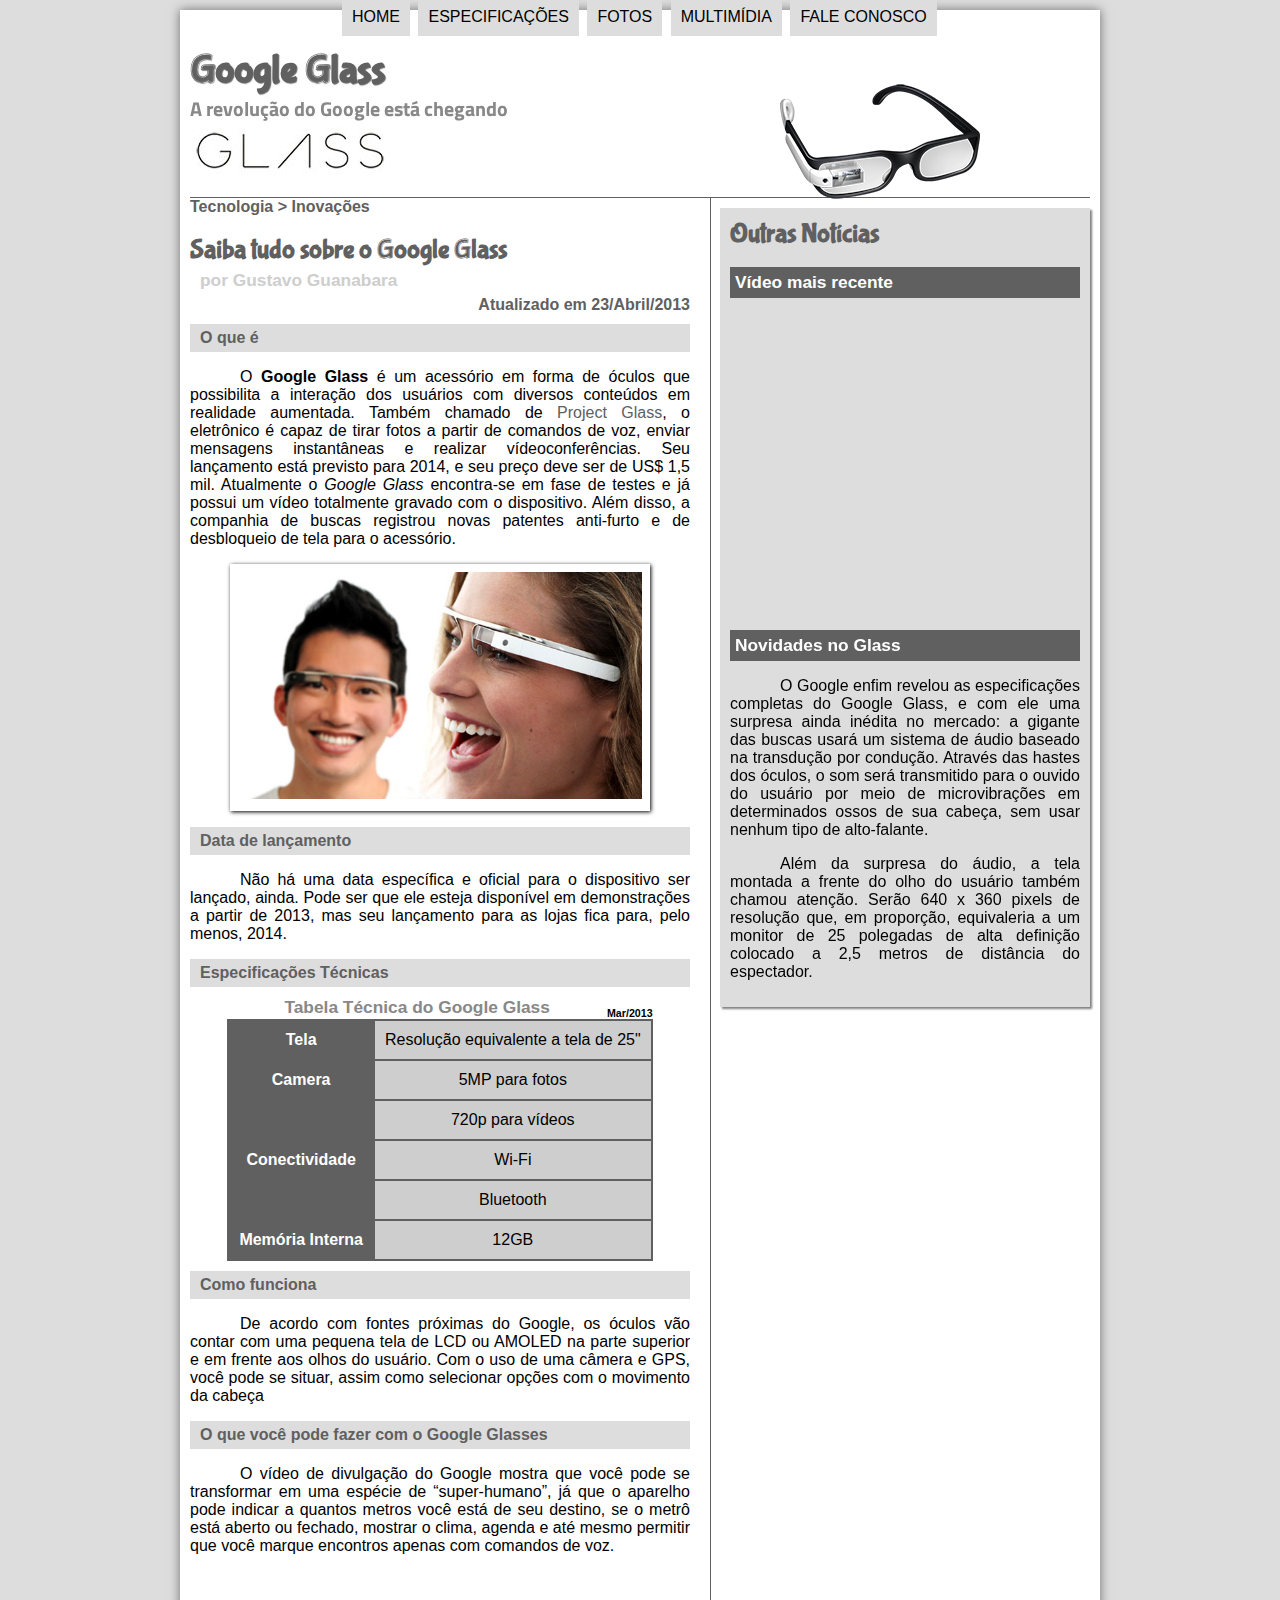
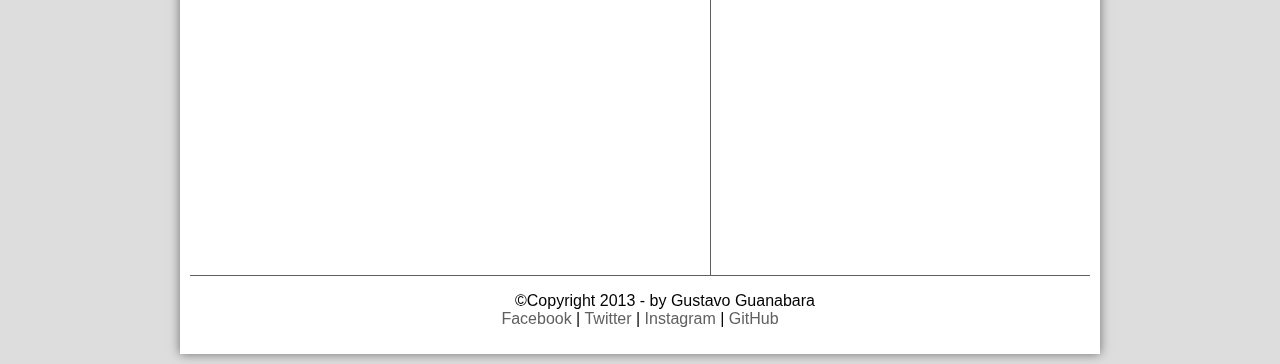
<file: projeto-glass-html5/index.html>
<!DOCTYPE html>
<html lang="pt-br">

<head>
    <meta charset="UTF-8" />
    <title>Tudo Sobre o Google Glass</title>

    <link rel="stylesheet" href="./_css/estilo.css" />

    <script src="_javascript/funcoes.js"> </script>

</head>

<body>
    <div id="interface">

        <header id="cabecalho">
            <hgroup>
                <h1>Google Glass</h1>
                <h2>A revolução do Google está chegando</h2>
            </hgroup>

            <img id="icon" src="_imagens/glass-oculos-preto-peq.png" />

            <nav id="menu">

                <h1>Menu Principal</h1>
                <ul>
                    <li onmouseover="mudaFoto('_imagens/home.png')" onmouseout="mudaFoto('_imagens/glass-oculos-preto-peq.png')"><a href="index.html">Home</a></li>
                    <li onmouseover="mudaFoto('_imagens/especificacoes.png')" onmouseout="mudaFoto('_imagens/glass-oculos-preto-peq.png')"><a href="specs.html">Especificações</a></li>
                    <li onmouseover="mudaFoto('_imagens/fotos.png')" onmouseout="mudaFoto('_imagens/glass-oculos-preto-peq.png')"><a href="fotos.html">Fotos</a></li>
                    <li onmouseover="mudaFoto('_imagens/multimidia.png')" onmouseout="mudaFoto('_imagens/glass-oculos-preto-peq.png')"><a href="multimidia.html">Multimídia</a></li>
                    <li onmouseover="mudaFoto('_imagens/contato.png')" onmouseout="mudaFoto('_imagens/glass-oculos-preto-peq.png')"><a href="fale-conosco.html">Fale conosco</a></li>
                </ul>
            </nav>
        </header>

        <section id="corpo">

            <article id="noticia-principal">
                <header id="cabecalho-artigo">
            <hgroup>
                <h3>Tecnologia > Inovações</h3>
                <h1>Saiba tudo sobre o Google Glass</h1>
                <h2>por Gustavo Guanabara</h2>
                <h3 class="direita" >Atualizado em 23/Abril/2013</h3>
            </hgroup>
            </header>
            
            <h2>O que é</h2>
            <p>O <b>Google Glass</b> é um acessório em forma de óculos que possibilita a interação dos usuários com
                diversos
                conteúdos em realidade aumentada. Também chamado de <a href="http://glass.google.com"
                    target="_blank">Project Glass</a>, o eletrônico é capaz de tirar
                fotos a partir de comandos de voz, enviar mensagens instantâneas e realizar
                vídeo&shy;con&shy;ferên&shy;cias. Seu lançamento está previsto para 2014, e seu preço deve ser de US$
                1,5
                mil. Atualmente o <em>Google Glass</em> encontra-se em fase de testes e já possui um vídeo totalmente
                gravado com o dispositivo. Além disso, a companhia de buscas registrou novas patentes anti-furto e de
                desbloqueio de tela para o acessório.</p>

            <figure class="foto-legenda">
                <img src="./_imagens/glass-quadro-homem-mulher.jpg">
                <figcaption>
                    <h3>Google glass</h3>
                    <p>Uma nova maneira de ver o mundo</p>
                </figcaption>
            </figure>

            <h2>Data de lançamento</h2>
            <p>Não há uma data específica e oficial para o dispositivo ser lançado, ainda. Pode ser que ele esteja
                disponível em demonstrações a partir de 2013, mas seu lançamento para as lojas fica para, pelo menos,
                2014.
            </p>

            <h2>Especificações Técnicas</h2>

            <table id="tabelaspec">
                <caption>Tabela Técnica do Google Glass <span>Mar/2013</span></caption>

                <tr><td class="ce">Tela</td><td class="cd">Resolução equivalente a tela de 25"</td></tr>
                <tr><td rowspan="2" class="ce" >Camera</td><td class="cd">5MP para fotos</td></tr>
                <tr><td class="cd">720p para vídeos</td></tr>
                <tr><td rowspan="2" class="ce">Conectividade</td><td class="cd">Wi-Fi</td></tr>
                <tr><td class="cd">Bluetooth</td></tr>
                <tr><td class="ce">Memória Interna</td><td class="cd" >12GB</td></tr>
                
            </table>
            <h2>Como funciona</h2>
            <p>De acordo com fontes próximas do Google, os óculos vão contar com uma pequena tela de LCD ou AMOLED na
                parte
                superior e em frente aos olhos do usuário. Com o uso de uma câmera e GPS, você pode se situar, assim
                como
                selecionar opções com o movimento da cabeça</p>

            <h2>O que você pode fazer com o Google Glasses</h2>
            <p>O vídeo de divulgação do Google mostra que você pode se transformar em uma espécie de
                “super-&shy;humano”, já
                que o aparelho pode indicar a quantos metros você está de seu destino, se o metrô está aberto ou
                fechado,
                mostrar o clima, agenda e até mesmo permitir que você marque encontros apenas com comandos de voz.</p>

                <iframe width="500" height="300" src="https://www.youtube.com/embed/ky-ZV8e3YyM" frameborder="0" allow="accelerometer; autoplay; encrypted-media; gyroscope; picture-in-picture" allowfullscreen></iframe>

        </article>

        </section>

        <aside id="lateral">

            <h1>Outras Notícias</h1>
            <h2>Vídeo mais recente</h2>

            <iframe width="350" height="300" src="https://www.youtube.com/embed/eo29M8Yk3Qc" frameborder="0" allow="accelerometer; autoplay; encrypted-media; gyroscope; picture-in-picture" allowfullscreen></iframe>

            <h2>Novidades no Glass</h2>
            <p>O Google enfim revelou as especificações completas do Google Glass, e com ele uma surpresa ainda inédita
                no
                mercado: a gigante das buscas usará um sistema de áudio baseado na transdução por condução. Através das
                hastes dos óculos, o som será transmitido para o ouvido do usuário por meio de microvibrações em
                determinados ossos de sua cabeça, sem usar nenhum tipo de alto-falante.</p>

            <p>Além da surpresa do áudio, a tela montada a frente do olho do usuário também chamou atenção. Serão 640 x
                360
                pixels de resolução que, em proporção, equivaleria a um monitor de 25 polegadas de alta definição
                colocado a
                2,5 metros de distância do espectador.</p>

        </aside>

        <footer id="rodape">

            <p>&copy;Copyright 2013 - by Gustavo Guanabara<br />
                <a href="http://facebook.com/luis.ssaiete" target="_blank">Facebook</a> |
                <a href="http://twitter.com/ltsaiete" target="_blank">Twitter</a> |
                <a href="http://instagram.com/ltsaiete" target="_blank">Instagram</a> |
                <a href="http://github.com/ltsaiete" target="_blank">GitHub</a>
            </p>

        </footer>
    </div>
</body>

</html>
</file>
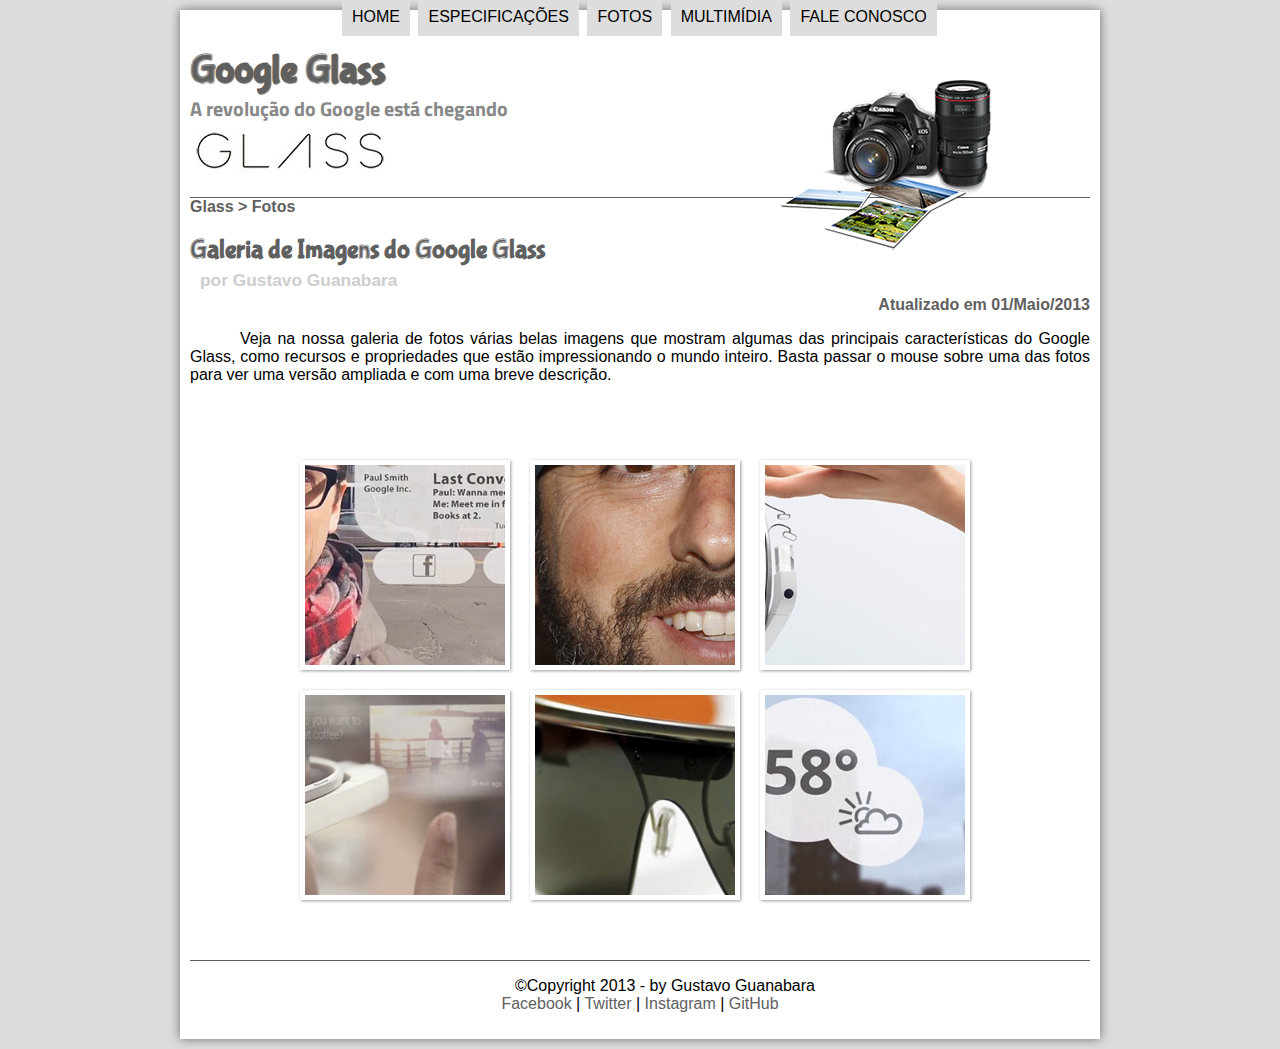
<file: projeto-glass-html5/fotos.html>
<!DOCTYPE html>
<html lang="pt-br">

<head>
    <meta charset="UTF-8" />
    <title>Tudo Sobre o Google Glass</title>

    <link rel="stylesheet" href="./_css/estilo.css" />
    <link rel="stylesheet" href="./_css/fotos.css">

    <script src="_javascript/funcoes.js"> </script>

</head>

<body>
    <div id="interface">

        <header id="cabecalho">
            <hgroup>
                <h1>Google Glass</h1>
                <h2>A revolução do Google está chegando</h2>
            </hgroup>

            <img id="icon" src="_imagens/fotos.png" />

            <nav id="menu">

                <h1>Menu Principal</h1>
                <ul>
                    <li onmouseover="mudaFoto('_imagens/home.png')" onmouseout="mudaFoto('_imagens/fotos.png')"><a
                            href="index.html">Home</a></li>
                    <li onmouseover="mudaFoto('_imagens/especificacoes.png')"
                        onmouseout="mudaFoto('_imagens/fotos.png')"><a href="specs.html">Especificações</a></li>
                    <li onmouseover="mudaFoto('_imagens/fotos.png')" onmouseout="mudaFoto('_imagens/fotos.png')"><a
                            href="fotos.html">Fotos</a></li>
                    <li onmouseover="mudaFoto('_imagens/multimidia.png')" onmouseout="mudaFoto('_imagens/fotos.png')"><a
                            href="multimidia.html">Multimídia</a></li>
                    <li onmouseover="mudaFoto('_imagens/contato.png')" onmouseout="mudaFoto('_imagens/fotos.png')"><a
                            href="fale-conosco.html">Fale conosco</a></li>
                </ul>
            </nav>
        </header>

        <section id="corpo-full">
            <article id="noticia-principal">
                <header id="cabecalho-artigo">
                    <hgroup>
                        <h3>Glass > Fotos</h3>
                        <h1>Galeria de Imagens do Google Glass</h1>
                        <h2>por Gustavo Guanabara</h2>
                        <h3 class="direita">Atualizado em 01/Maio/2013</h3>
                    </hgroup>
                </header>
                <p>
                    Veja na nossa galeria de fotos várias belas imagens que mostram algumas das principais
                    características
                    do Google Glass, como recursos e propriedades que estão impressionando o mundo inteiro. Basta passar
                    o
                    mouse sobre uma das fotos para ver uma versão ampliada e com uma breve descrição.
                </p>
                <ul id="album-fotos">
                    <li id="foto01"><span>Agenda e lembretes</span></li>
                    <li id="foto02"><span>Sergey Brin usando o Glass</span></li>
                    <li id="foto03"><span>Leve e compacto</span></li>
                    <li id="foto04"><span>Sensação de uma tela de 50"</span></li>
                    <li id="foto05"><span>Vários tipos de lente</span></li>
                    <li id="foto06"><span>Informações importantes</span></li>
                </ul>
            </article>
        </section>
        <footer id="rodape">

            <p>&copy;Copyright 2013 - by Gustavo Guanabara<br />
                <a href="http://facebook.com/luis.ssaiete" target="_blank">Facebook</a> |
                <a href="http://twitter.com/ltsaiete" target="_blank">Twitter</a> |
                <a href="http://instagram.com/ltsaiete" target="_blank">Instagram</a> |
                <a href="http://github.com/ltsaiete" target="_blank">GitHub</a>
            </p>

        </footer>
    </div>
</body>

</html>
</file>
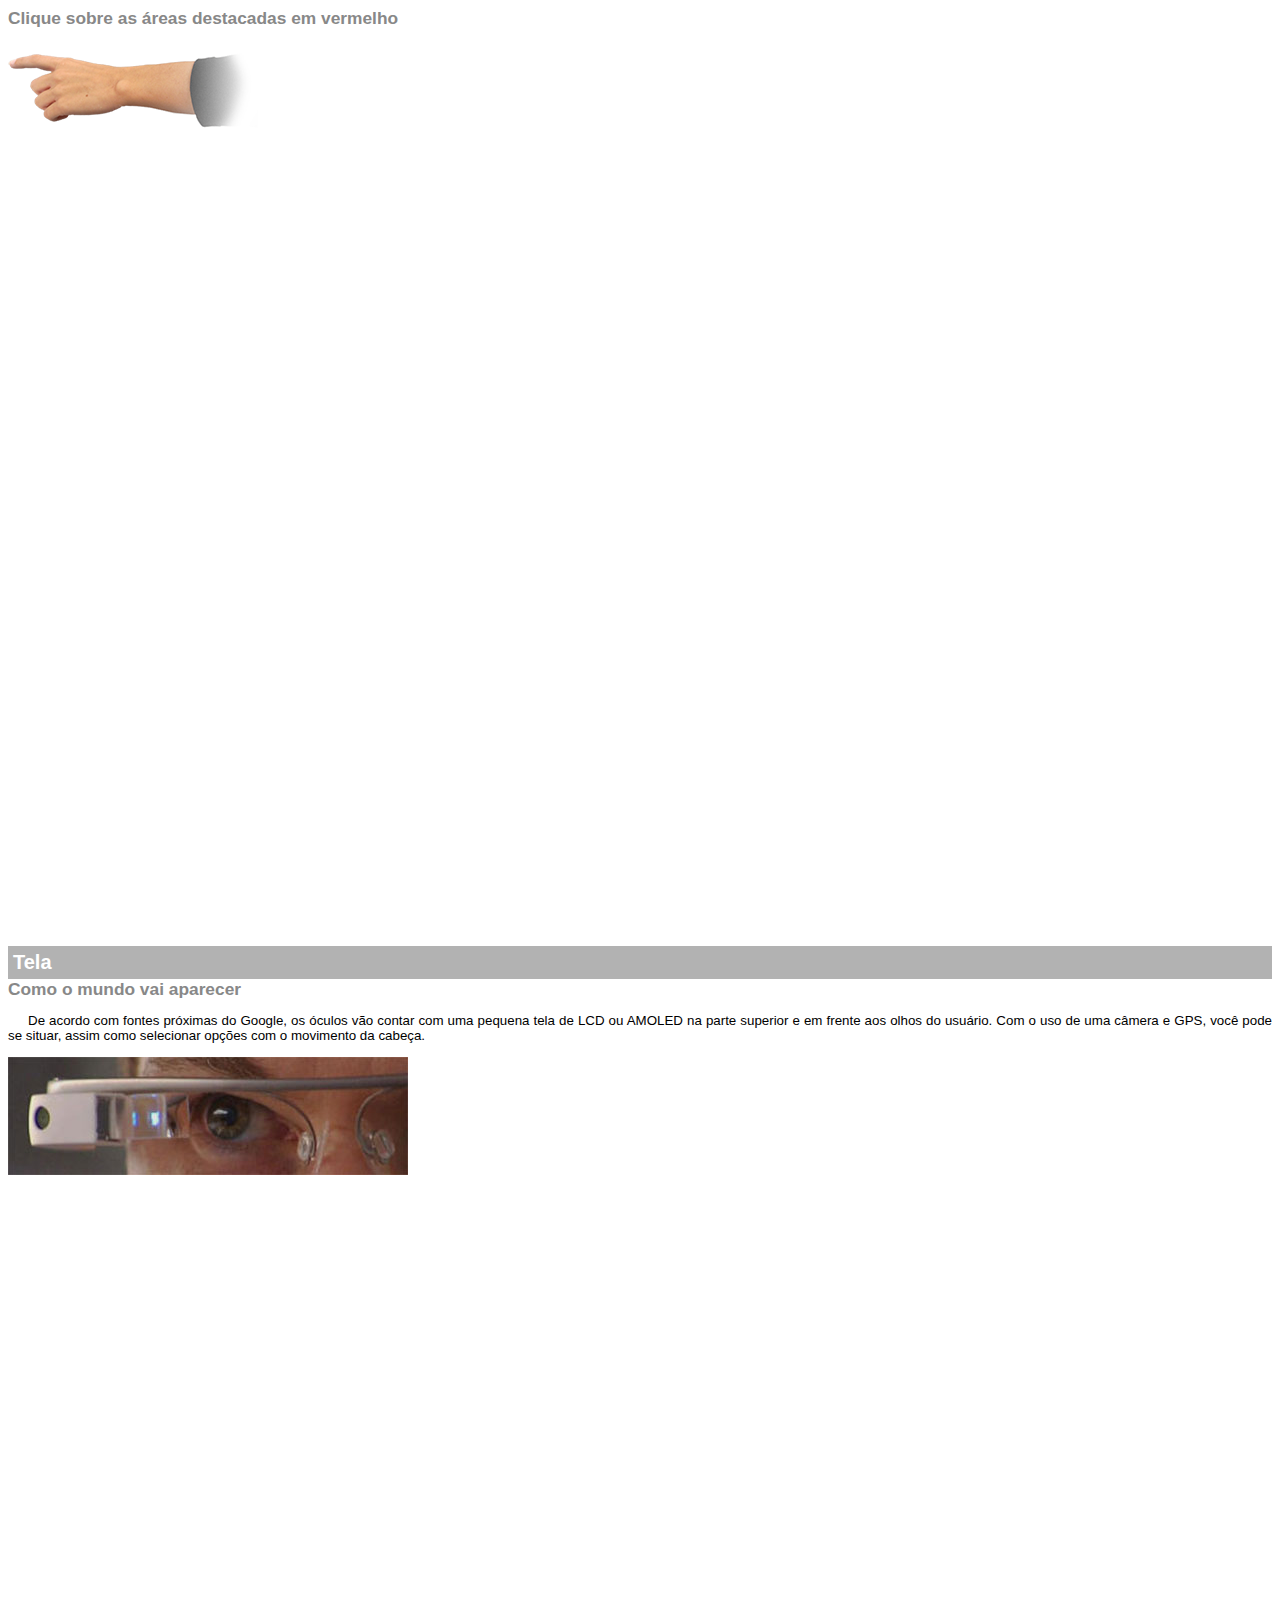
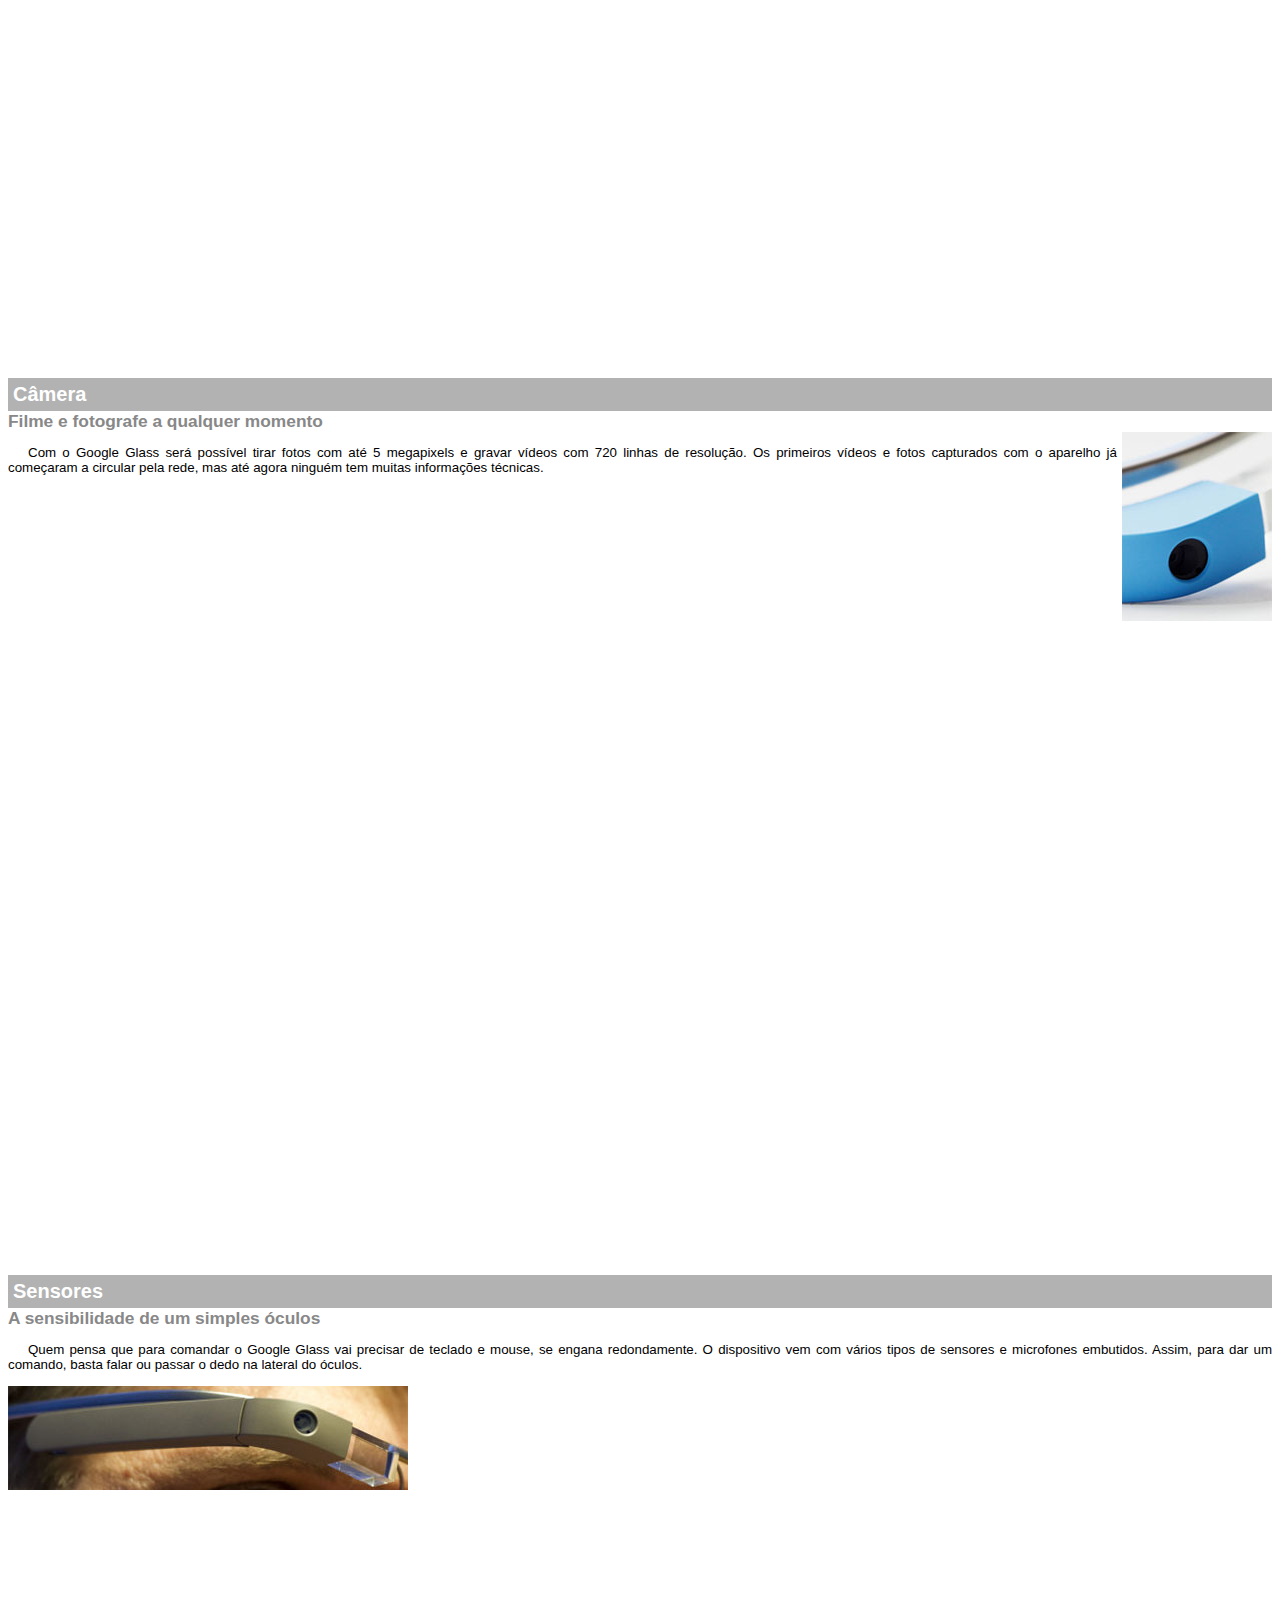
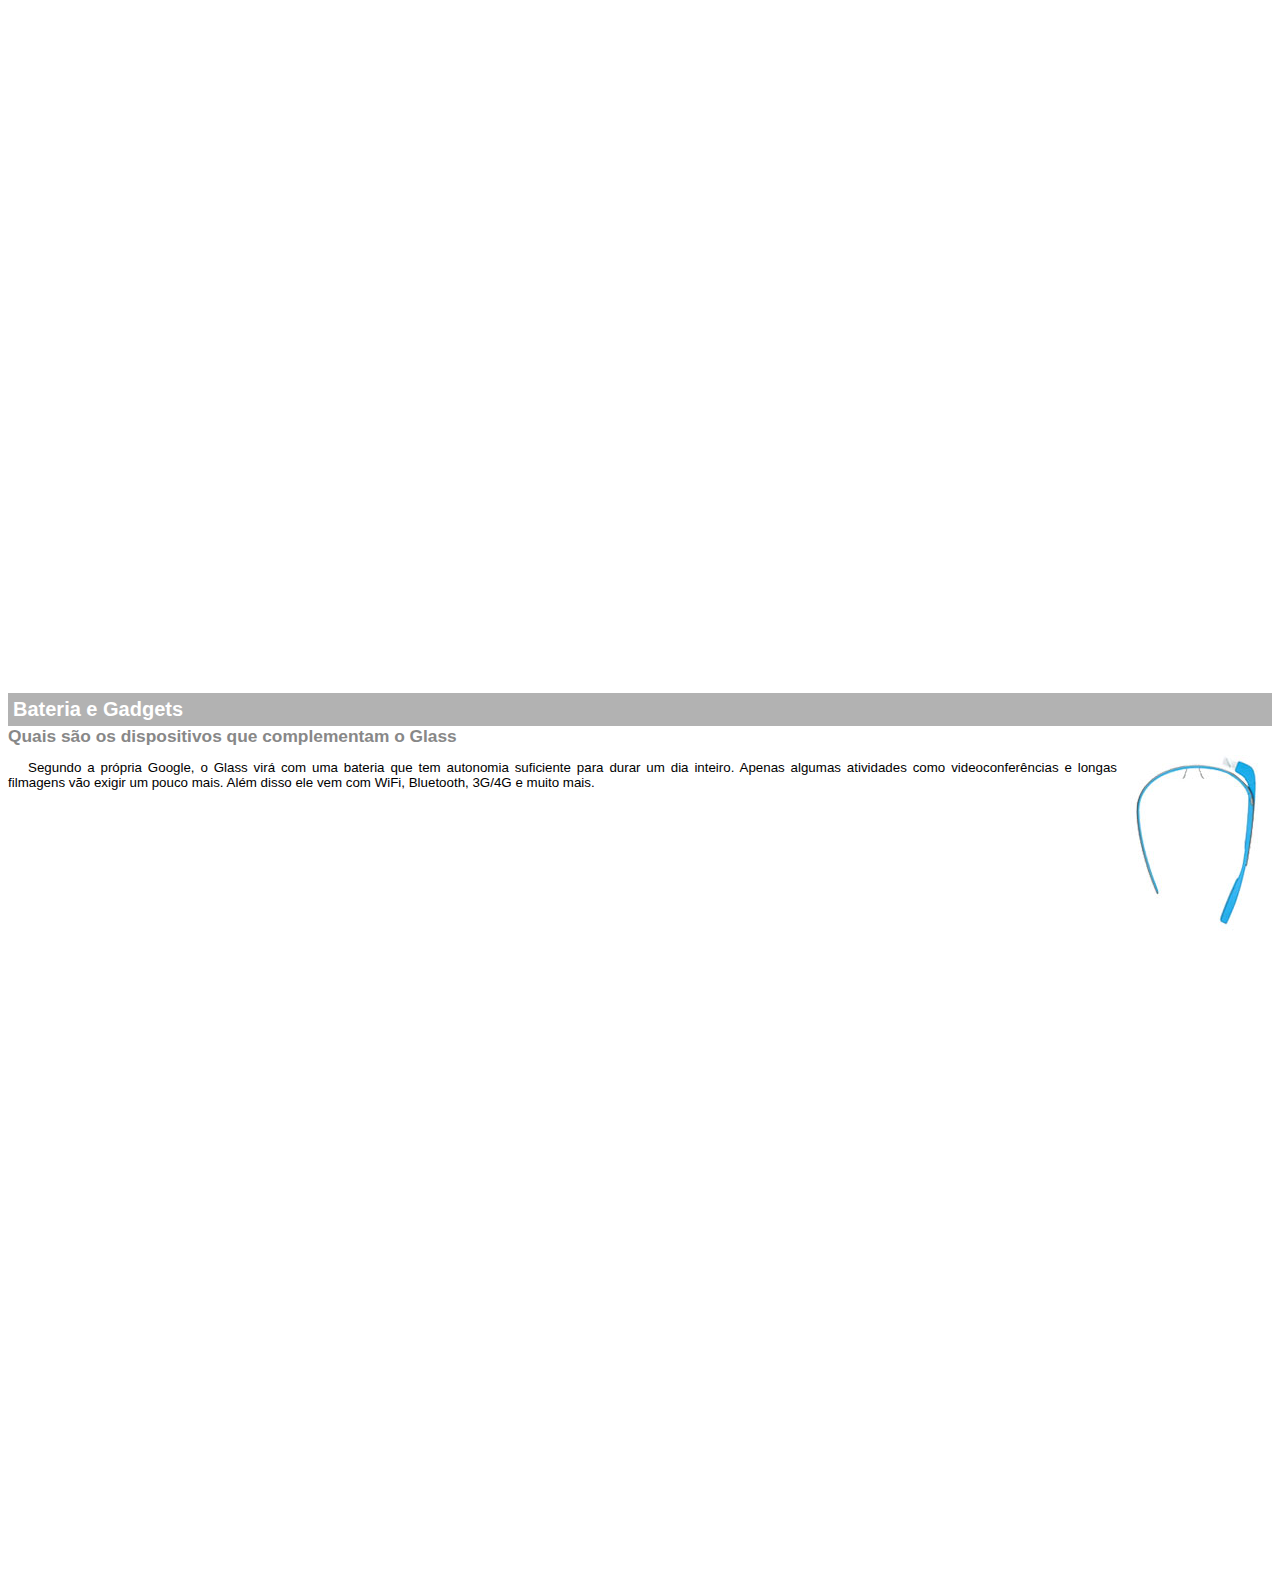
<file: projeto-glass-html5/google-glass.html>
<!DOCTYPE html>
<html lang="pt-BR">
<head>
    <meta charset="UTF-8">
    <meta name="viewport" content="width=device-width, initial-scale=1.0">
    <title>informações Sobre o Google Glass</title>
    <style>
        body{
            font-family: Arial;
            font-size: 10pt;
        }
        p{
            text-align: justify;
            text-indent: 20px;
        }
        article h1{
            font-size: 15pt;
            color: #ffffff;
            background-color: rgba(0, 0, 0, 0.3);
            padding: 5px;
            margin: 0px;
        }
        article h2{
            font-size: 13pt;
            color: #888888;
            margin: 0px;
        }
        article{
            margin-bottom: 800px;
        }
        img.img-dir{
            display: block;
            float: right;
            margin-left: 5px;
        }
    </style>
</head>
<body>

<article id="topo">  

<header>
    <h2>Clique sobre as áreas destacadas em vermelho</h2>
</header>
<img src="_imagens/mao.png" alt="Mão apontando para a esquerda">
</article>

<article id="tela">
    <header>
<h1>Tela</h1>
<h2>Como o mundo vai aparecer</h2>
</header>
<p>
De acordo com fontes próximas do Google, os óculos vão contar com uma pequena tela de LCD ou AMOLED na parte superior e em frente aos olhos do usuário. Com o uso de uma câmera e GPS, você pode se situar, assim como selecionar opções com o movimento da cabeça.
</p>
<img src="_imagens/det-tela.jpg" alt="Tela do Google Glass">
</article>

<article id="camera">
    <header>
<h1>Câmera</h1>
<h2>Filme e fotografe a qualquer momento</h2>
</header>
<img src="_imagens/det-camera.jpg" alt="Camera do Google Glass" class="img-dir">
<p>Com o Google Glass será possível tirar fotos com até 5 megapixels e gravar vídeos com 720 linhas de resolução. Os primeiros vídeos e fotos capturados com o aparelho já começaram a circular pela rede, mas até agora ninguém tem muitas informações técnicas.</p>
</article>

<article id="sensores">
    <header>
<h1>Sensores</h1>
<h2>A sensibilidade de um simples óculos</h2>
</header>
<p>Quem pensa que para comandar o Google Glass vai precisar de teclado e mouse, se engana redondamente. O dispositivo vem com vários tipos de sensores e microfones embutidos. Assim, para dar um comando, basta falar ou passar o dedo na lateral do óculos.</p>
<img src="_imagens/det-touch.jpg" alt="Sensor do Google Glass">
</article>

<article id="gadgets">
    <header>
<h1>Bateria e Gadgets</h1>
<h2>Quais são os dispositivos que complementam o Glass</h2>
</header>
<img src="_imagens/det-bateria.jpg" alt="Bateria do Google Glass" class="img-dir">
<p>Segundo a própria Google, o Glass virá com uma bateria que tem autonomia suficiente para durar um dia inteiro. Apenas algumas atividades como videoconferências e longas filmagens vão exigir um pouco mais. Além disso ele vem com WiFi, Bluetooth, 3G/4G e muito mais.</p>
</article>
</body>
</html>
</file>
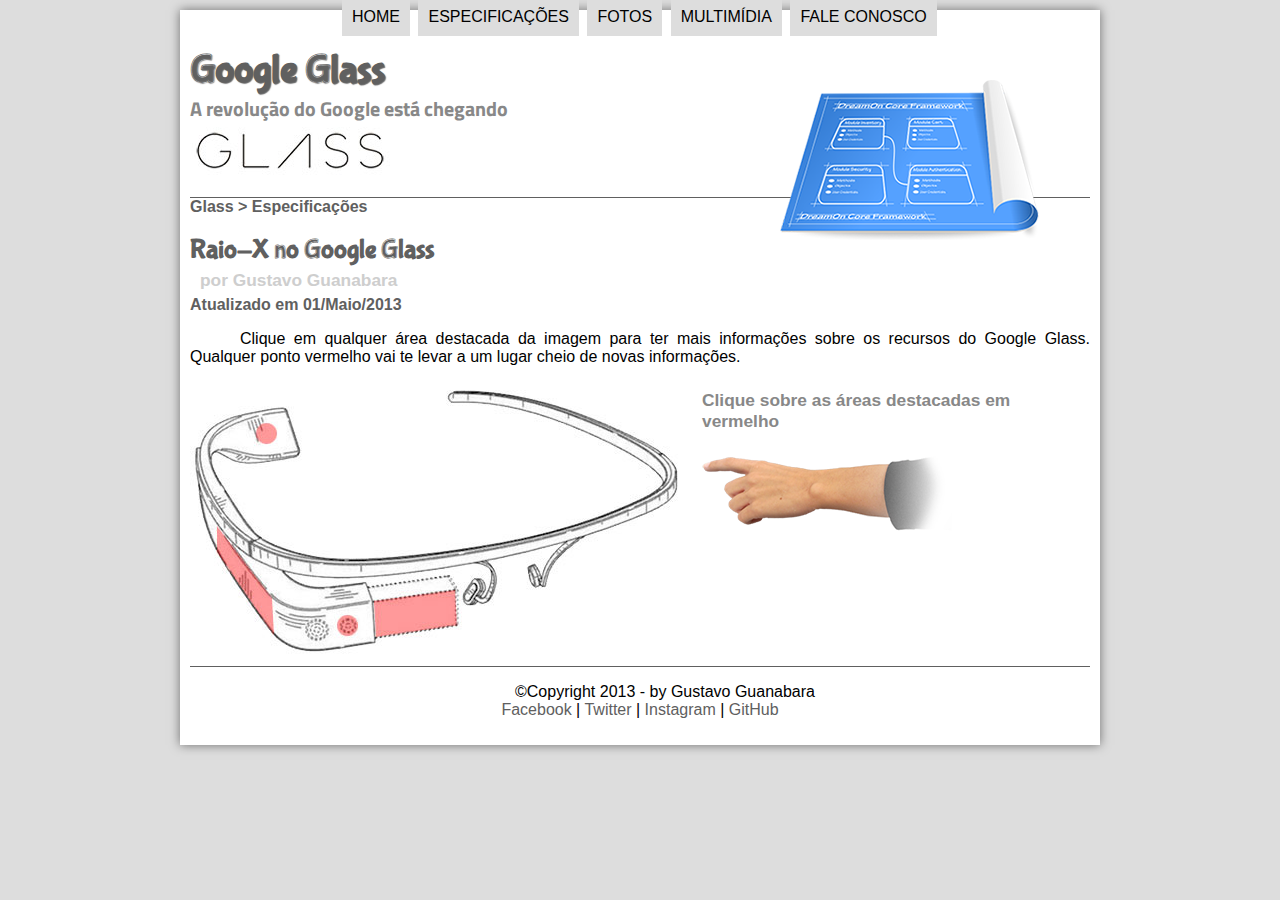
<file: projeto-glass-html5/specs.html>
<!DOCTYPE html>
<html lang="pt-br">

<head>
    <meta charset="UTF-8" />
    <title>Tudo Sobre o Google Glass</title>

    <link rel="stylesheet" href="./_css/estilo.css" />
    <link rel="stylesheet" href="./_css/specs.css">

    <script src="_javascript/funcoes.js"> </script>

</head>

<body>
    <div id="interface">

        <header id="cabecalho">
            <hgroup>
                <h1>Google Glass</h1>
                <h2>A revolução do Google está chegando</h2>
            </hgroup>

            <img id="icon" src="_imagens/especificacoes.png" />

            <nav id="menu">

                <h1>Menu Principal</h1>
                <ul>
                    <li onmouseover="mudaFoto('_imagens/home.png')"
                        onmouseout="mudaFoto('_imagens/especificacoes.png')"><a href="index.html">Home</a></li>
                    <li onmouseover="mudaFoto('_imagens/especificacoes.png')"
                        onmouseout="mudaFoto('_imagens/especificacoes.png')"><a href="specs.html">Especificações</a>
                    </li>
                    <li onmouseover="mudaFoto('_imagens/fotos.png')"
                        onmouseout="mudaFoto('_imagens/especificacoes.png')"><a href="fotos.html">Fotos</a></li>
                    <li onmouseover="mudaFoto('_imagens/multimidia.png')"
                        onmouseout="mudaFoto('_imagens/especificacoes.png')"><a href="multimidia.html">Multimídia</a>
                    </li>
                    <li onmouseover="mudaFoto('_imagens/contato.png')"
                        onmouseout="mudaFoto('_imagens/especificacoes.png')"><a href="fale-conosco.html">Fale
                            conosco</a></li>
                </ul>
            </nav>
        </header>

        <section id="corpo-full">

            <article id="noticia-principal">
                <header id="cabecalho-artigo">
                    <hgroup>
                        <h3>Glass > Especificações</h3>
                        <h1>Raio-X no Google Glass</h1>
                        <h2>por Gustavo Guanabara</h2>
                        <h3>Atualizado em 01/Maio/2013</h3>
                    </hgroup>
                </header>
                <p>
                    Clique em qualquer área destacada da imagem para ter mais informações sobre os recursos do Google
                    Glass.
                    Qualquer ponto vermelho vai te levar a um lugar cheio de novas informações.</p>

                <section id="conteudo">
                    <img src="_imagens/glass-esquema-marcado.jpg" usemap="#meumapa" />
                    <map name="meumapa">
                        <area shape="rect" coords="179,202,270,260" href="google-glass.html#tela" target="janela" />
                        <area shape="circle" coords="158, 243, 12" href="google-glass.html#camera" target="janela" />
                        <area shape="circle" coords="73, 52,12" href="google-glass.html#gadgets" target="janela" />
                        <area shape="poly" coords="28,143,83, 216, 84, 249, 27, 169" href="google-glass.html#sensores" target="janela" />
                    </map>
                    <iframe src="google-glass.html" name="janela" id="frame-spec"></iframe>
                </section>
            </article>
        </section>
        <footer id="rodape">

            <p>&copy;Copyright 2013 - by Gustavo Guanabara<br />
                <a href="http://facebook.com/luis.ssaiete" target="_blank">Facebook</a> |
                <a href="http://twitter.com/ltsaiete" target="_blank">Twitter</a> |
                <a href="http://instagram.com/ltsaiete" target="_blank">Instagram</a> |
                <a href="http://github.com/ltsaiete" target="_blank">GitHub</a>
            </p>



        </footer>
    </div>
</body>

</html>
</file>
<file: projeto-glass-html5/_css/estilo.css>
@charset "UTF-8";
@import url(https://fonts.googleapis.com/css?family=Titillium+web);
@font-face{
    font-family: 'FonteLogo';
    src: url("../_fonts/bubblegum-sans-regular.otf");
}
body {
    background-color: #dddddd;
    font-family: arial, sans-serif;
}

div#interface{
    background-color: #ffffff;
    width: 900px;
    margin: 10px auto 10px auto;
    box-shadow: 0px 0px 10px rgba(0,0,0,0.5);
    padding: 10px;
}

p {
    text-align: justify;
    text-indent: 50px;
}

a{
    color: #606060;
    text-decoration: none;
    transition: text-decoration 1s;
}

a:hover{
    text-decoration: underline;
}

header#cabecalho{
    border-bottom: 1px #606060 solid;
    height: 150px;
    background: url("../_imagens/glass-logo-peq.jpg") no-repeat 0px 80px;
}

header#cabecalho img#icon{
    position: absolute;
    left: 780px ;
    top: 80px;
}

header#cabecalho h1{
    font-family: 'FonteLogo', sans-serif;
    font-size: 30pt;
    color: #606060;
    text-shadow: 1px 1px 1px rgba(0,0,0,0.6);
    padding: 0px;
    margin-bottom: 0px;
}

header#cabecalho h2{
    font-family: Titillium Web, sans-serif;
    font-size: 15pt;
    color: #888888;
    padding: 0px;
    margin-top: 0px;
}

/* Formatacao de imagens com legendas */

figure.foto-legenda{
    position: relative;
    border: 8px solid white;
    box-shadow: 1px 1px 4px black;
}

figure.foto-legenda img{
    width: 100%;
    height: 100%;
}

figure.foto-legenda figcaption{
    opacity: 0;
    position: absolute;
    top: 0px;
    background-color: rgba(0,0,0,0.4);
    color: white;
    width: 100%;
    height: 100%;
    padding: 10px;
    box-sizing: border-box;
    transition: opacity 1s;
}

figure.foto-legenda:hover figcaption{
    opacity: 1;
}

/* Formatacao do menu */

nav#menu{
    display: block;
}

nav#menu ul{
    list-style: none;
    text-transform: uppercase;
    position: absolute;
    top: -20px;
    left: 300px;
}

nav#menu li{
    display: inline-block;
    background-color: #dddddd;
    padding: 10px;
    margin: 2px;
    transition: background-color 1s;
}

nav#menu li:hover{
    background-color: #606060;
}


nav#menu h1{
    display: none;
}

nav#menu a{
    color: #000000;
    text-decoration: none;
}

nav#menu a:hover{
    color: #ffffff;
    text-decoration: underline;
}

section#corpo{
    display: block;
    width:500px;
    float:left;
    border-right: 1px solid #606060;
    padding-right: 20px;
}

article#noticia-principal h2{
    font-size: 12pt;
    color: #606060;
    background-color: #dddddd;
    padding: 5px 0px 5px 10px;
    margin: 10px 0px 10px 0px;
}

header#cabecalho-artigo h1{
    font-family: 'FonteLogo', sans-serif;
    font-size: 20pt;
    color: #606060;
    margin-bottom: 0px;
}

header#cabecalho-artigo h2{
    font-size: 13pt;
    color: #cecece;
    background: #ffffff;
    margin: 0px;
}

header#cabecalho-artigo h3{
    font-size: 12pt;
    color: #606060;
    margin-bottom: 0px;
    margin-top: 0px;
}

.direita{
    text-align: right;
}

table#tabelaspec{
    border:1px solid #606060;
    border-spacing: 0px;
    margin-left: auto;
    margin-right: auto;
}

table#tabelaspec td{
    border: 1px solid #606060;
    padding: 10px;
    text-align:center;
}

table#tabelaspec td.ce{
    color: #ffffff;
    background: #606060;
    vertical-align: top;
    font-weight: bold;
}

table#tabelaspec td.cd{
    background: #cecece;
}

table#tabelaspec caption{
    color: #888888;
    font-size: 13pt;
    font-weight: bolder;
}

table#tabelaspec caption span{
    display: block;
    float: right;
    color: #000000;
    font-size: 8pt;
    margin-top: 10px;
}

aside#lateral{
    display: block;
    width:350px;
    float: right;
    background-color: #dddddd;
    padding: 10px;
    margin-top: 10px;
    box-shadow: 2px 2px 2px rgba(0,0,0,0.5);
}

aside#lateral h1 {
    font-family: "FonteLogo", sans-serif;
    font-size: 20pt;
    color: #606060;
    margin-top: 0px;
}

aside#lateral h2{

    background-color: #606060;
    font-size: 13pt;
    color: #ffffff;
    padding: 5px;

}

footer#rodape{
    clear:both;
    border-top: 1px solid #606060;
}

footer#rodape p{
    text-align: center;
}
</file>
<file: projeto-glass-html5/_css/fotos.css>
@charset "UTF-8";

ul#album-fotos{
    width: 700px;
    margin: 0 auto;
    padding: 50px;
    overflow: hidden;
    list-style: none;
}

ul#album-fotos li{
    float: left;
    width: 200px;
    height: 200px;
    margin: 10px;
    border: 5px solid #ffffff;
    background-color: #ffffff;
    box-shadow: 1px 1px 3px rgba(0, 0, 0, .4);
    transition: -webkit-transform 1s;
}

ul#album-fotos li span{
    opacity: 0;
    color: #ffffff;
    text-shadow: 1px 1px 1px #000000;
    background-color: rgba(0, 0, 0, .3);
    font-size: 9pt;
    line-height: 370px;
    padding: 5px;
    -webkit-transition: all .4s ease-in;
}

ul#album-fotos li:hover{
    -webkit-transform: scale(1.5);
}

ul#album-fotos li:hover span{
    opacity: 1;
}

ul#album-fotos li#foto01{
    background: url("../_imagens/galeria-01.jpg") no-repeat;
    background-position: 50% 50%;
    background-size: 400px 400px;
    background-color: #ffffff;
}

ul#album-fotos li#foto01:hover{
    background-position: 0px 0px;
    background-size: 200px 200px;
}

ul#album-fotos li#foto02{
    background: url("../_imagens/galeria-02.jpg") no-repeat;
    background-position: 50% 50%;
    background-size: 400px 400px;
    background-color: #ffffff;
}

ul#album-fotos li#foto02:hover{
    background-position: 0px 0px;
    background-size: 200px 200px;
}

ul#album-fotos li#foto03{
    background: url("../_imagens/galeria-03.jpg") no-repeat;
    background-position: 50% 50%;
    background-size: 400px 400px;
    background-color: #ffffff;
}

ul#album-fotos li#foto03:hover{
    background-position: 0px 0px;
    background-size: 200px 200px;
}

ul#album-fotos li#foto04{
    background: url("../_imagens/galeria-04.jpg") no-repeat;
    background-position: 50% 50%;
    background-size: 400px 400px;
    background-color: #ffffff;
}

ul#album-fotos li#foto04:hover{
    background-position: 0px 0px;
    background-size: 200px 200px;
}

ul#album-fotos li#foto05{
    background: url("../_imagens/galeria-05.jpg") no-repeat;
    background-position: 50% 50%;
    background-size: 400px 400px;
    background-color: #ffffff;
}

ul#album-fotos li#foto05:hover{
    background-position: 0px 0px;
    background-size: 200px 200px;
}

ul#album-fotos li#foto06{
    background: url("../_imagens/galeria-06.jpg") no-repeat;
    background-position: 50% 50%;
    background-size: 400px 400px;
    background-color: #ffffff;
}

ul#album-fotos li#foto06:hover{
    background-position: 0px 0px;
    background-size: 200px 200px;
}
</file>
<file: projeto-glass-html5/_css/specs.css>
@charset "UTF-8";

section#conteudo{
    width: 1000px;
    margin: auto;
}

iframe#frame-spec{
    width:400px;
    height: 280px;
    border: none;
    overflow: hidden;
}

iframe#frame-spec::-webkit-scrollbar{
    display: none;
}
</file>
